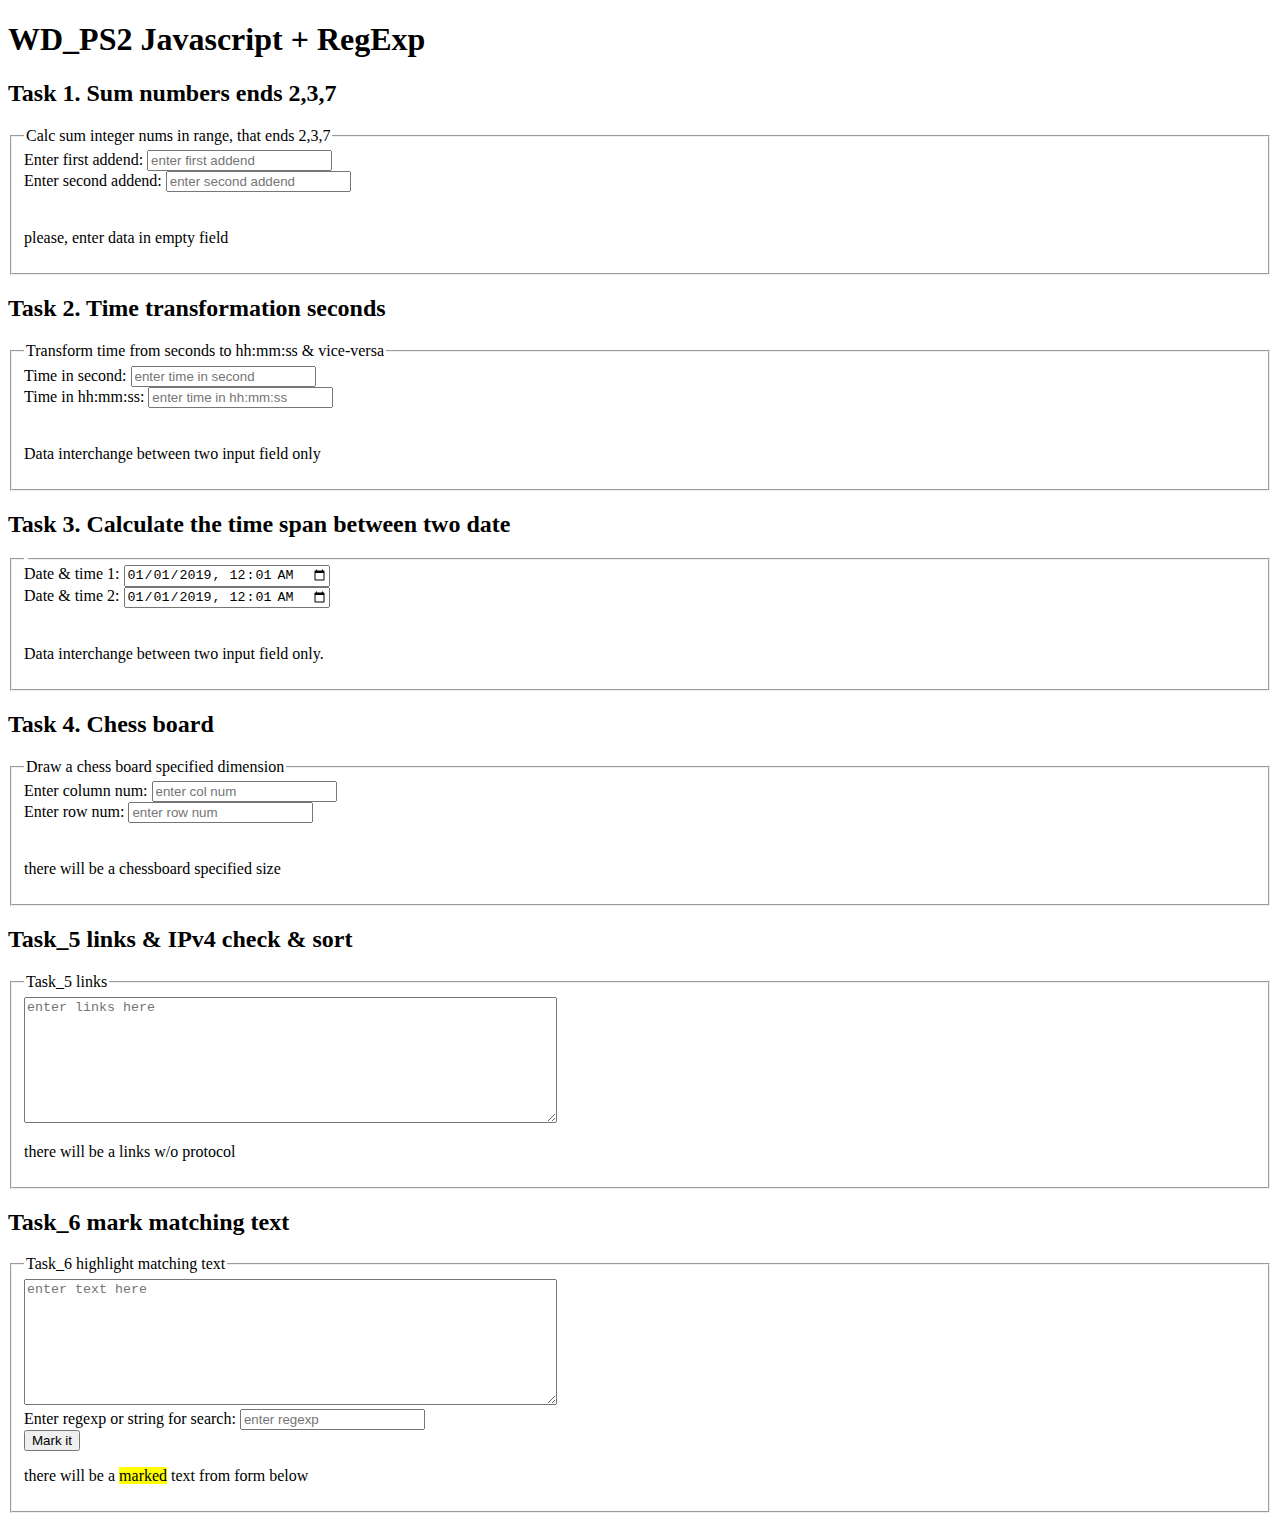
<file: index.html>
<!DOCTYPE html>
<html>
<head>
  <meta charset="UTF-8">
  <link rel="stylesheet" href="style.css">
</head>
<body onload="start()">
<h1 >WD_PS2 Javascript + RegExp</h1>
<!--////////////////////TASK_1_Sum numbers ends 2,3,7 //////////////////-->
<h2 >Task 1. Sum numbers ends 2,3,7 </h2>
<form class="sum-form" id="sum-form">
  <fieldset>
    <legend >Calc sum integer nums in range, that ends 2,3,7</legend>
    <div>
      <label for="sum-form__input-1" title="please enter only integer number">Enter first addend:</label>
      <input type="text" class="sum-form__input" id="sum-form__input-1" placeholder="enter first addend"
             title="please enter only integer number">
    </div>
    <div>
      <label for="sum-form__input-2" title="please enter only integer number">Enter second addend:</label>
      <input type="text" class="sum-form__input" id="sum-form__input-2" placeholder="enter second addend"
             title="please enter only integer number">
    </div>
    <button id="sum-form__btn" type="button" class="form__btn btn--unvisible" disabled> Sum ..2..3..7
    </button>
    <div>
      <p id="sum-form__result-output">please, enter data in empty field</p>
    </div>
  </fieldset>
</form>
<!--////////////////////TASK_2_Time transformation sec <> HMS //////////////////-->
<h2 >Task 2. Time transformation seconds </h2>
<form class="time-trans-form" id="time-form">
  <fieldset>
    <legend >Transform time from seconds to hh:mm:ss & vice-versa </legend>
    <div>
      <label for="time-form__seconds-input" title="please enter time in second">Time in second:</label>
      <input type="text" class="time-form__seconds-input" id="time-form__seconds-input" placeholder="enter time in second"
             title="enter time in second">
    </div>
    <div>
      <label for="time-form__hms-input" title="please enter time in hh:mm:ss">Time in hh:mm:ss:</label>
      <input type="text" class="time-form__hms-input" id="time-form__hms-input" placeholder="enter time in hh:mm:ss"
             title="please enter correct hh:mm:ss">
    </div>
    <button id="time-form__btn" type="button" class="btn--unvisible time-form__btn"
            onclick="" disabled>time</button>
    <div>
      <p id="result-time-transform"> Data interchange between two input field only</p>
    </div>
  </fieldset>
</form>
<!--////////////////////_3_DATETIME-LOCALE//////////////////-->
<h2 >Task 3. Calculate the time span between two date </h2>
<form class="time-span-form" id="time-span" >
  <fieldset>
    <legend > </legend>
    <div>
      <label for="datetime-span-form__input-1" title="please enter date & time">Date & time 1:</label>
      <input type="datetime-local" class=date"time-span-form__input" id="datetime-span-form__input-1" placeholder="enter first date & time"
             title="date & time in YY:MM:DD:HH:MM:SS" value="2019-01-01T00:01">
    </div>
    <div>
      <label for="datetime-span-form__input-2" title="please enter date & time">Date & time 2:</label>
      <input type="datetime-local" class="datetime-form__hms-input" id="datetime-span-form__input-2" placeholder="enter second date & time"
             title="date & time in YY:MM:DD:HH:MM:SS" value="2019-01-01T00:01">
    </div>
    <button id="datetime-span-form__btn" type="button" class='btn--unvisible datetime-span-form__btn'
            disabled>time</button>
    <div>
      <p id="datetime-span-result"> Data interchange between two input field only. </p>
    </div>
  </fieldset>
</form>
<!--///////////////////TASK_4_CHESSBOARD/////////////////////////-->
<h2 >Task 4. Chess board </h2>
<form class="chess-board-form" id="chess-board-form">
  <fieldset>
    <legend >Draw a chess board specified dimension</legend>
    <div>
      <label for="chess-board-form__input-col" title="please enter num of column">Enter column num:</label>
      <input type="text" class="chess-board-form__input" id="chess-board-form__input-col" placeholder="enter col num"
             title="please enter only positive integer number">
    </div>
    <div>
      <label for="chess-board-form__input-row" title="please enter only integer number">Enter row num:</label>
      <input type="text" class="chess-board-form__input" id="chess-board-form__input-row" placeholder="enter row num"
             title="please enter only positive integer number">
    </div>
    <button id="chess-board-form__btn" type="button" class="form__btn btn--unvisible"
            onclick="outputSpecifiedNumbersSum('sum-form__btn', 'sum-form__input-1', 'sum-form__input-2')"
            disabled> Sum ..2..3..7
    </button>
    <div id="chess-board-form__result-output">
      <p id="chess-board-form__result-title">there will be a chessboard specified size</p>
    </div>
  </fieldset>
</form>

<!--///////////////////TASK_5_LINKS_CHECK/////////////////////////-->
<h2 >Task_5 links & IPv4 check & sort </h2>
<form class="links-form" id="links-form">
  <fieldset>
    <legend >Task_5 links</legend>
    <div>
      <textarea class="links-form__text" id="links-form__text" placeholder="enter links here" cols="64" rows="8"></textarea>
    </div>
    <div id="links-form__result-output">
      <p id="links-form__result-output-title">there will be a links w/o protocol</p>
    </div>
  </fieldset>
</form>

<!--///////////////////TASK_6_MARK_MATCHING/////////////////////////-->
<h2 >Task_6 mark matching text </h2>
<form class="mark-text-form" id="mark-text-form">
  <fieldset>
    <legend >Task_6 highlight matching text</legend>
    <div>
      <textarea class="mark-text-form__text" id="mark-text-form__text" placeholder="enter text here" cols="64" rows="8"></textarea>
    </div>
    <div>
      <label for="mark-text-form__input-regexp" id="mark-text-form__input-regexp-label" title="please enter only integer number">Enter regexp or string for search:</label>
      <input type="text" class="mark-text-form__input-regexp" id="mark-text-form__input-regexp" placeholder="enter regexp"
             title="please enter regexp">
    </div>
    <button id="mark-text-form__btn" type="button" class="form__btn btn--visible">Mark it</button>
    <div id="mark-text-form__result-output">
      <p id="mark-text-form__result-output-title">there will be a <mark>marked</mark> text from form below</p>
    </div>
  </fieldset>
</form>
<script src="script.js"></script>
</body>
</html>
</file>
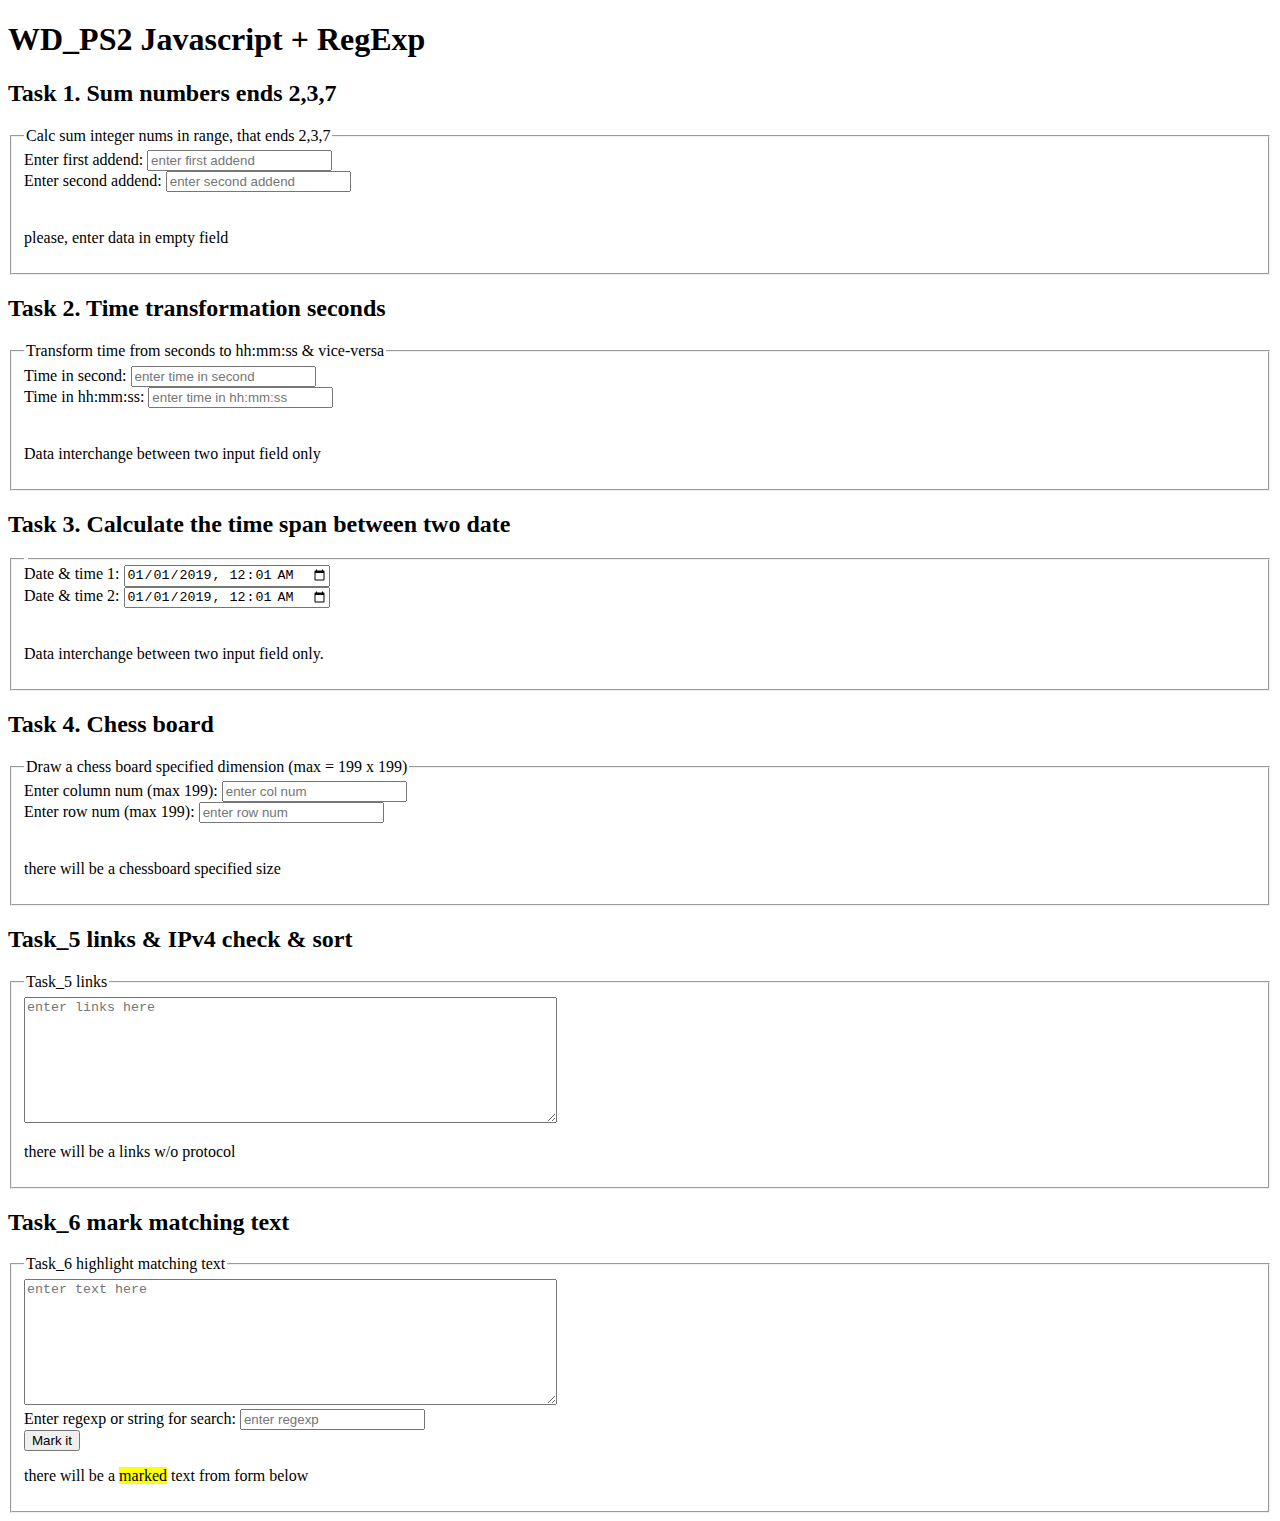
<file: warmUp/index.html>
<!DOCTYPE html>
<html>
<head>
  <meta charset="UTF-8">
  <link rel="stylesheet" href="style.css">
</head>
<body>
<h1 >WD_PS2 Javascript + RegExp</h1>
<!--////////////////////TASK_1_Sum numbers ends 2,3,7 //////////////////-->
<h2 >Task 1. Sum numbers ends 2,3,7 </h2>
<form class="sum-form" id="sum-form">
  <fieldset>
    <legend >Calc sum integer nums in range, that ends 2,3,7</legend>
    <div>
      <label for="sum-form__input-1" title="please enter only integer number">Enter first addend:</label>
      <input type="text" class="sum-form__input" id="sum-form__input-1" placeholder="enter first addend"
             title="please enter only integer number">
    </div>
    <div>
      <label for="sum-form__input-2" title="please enter only integer number">Enter second addend:</label>
      <input type="text" class="sum-form__input" id="sum-form__input-2" placeholder="enter second addend"
             title="please enter only integer number">
    </div>
    <button id="sum-form__btn" type="button" class="form__btn btn--unvisible" disabled> Sum ..2..3..7
    </button>
    <div>
      <p id="sum-form__result-output">please, enter data in empty field</p>
    </div>
  </fieldset>
</form>
<!--////////////////////TASK_2_Time transformation sec <> HMS //////////////////-->
<h2 >Task 2. Time transformation seconds </h2>
<form class="time-trans-form" id="time-form">
  <fieldset>
    <legend >Transform time from seconds to hh:mm:ss & vice-versa </legend>
    <div>
      <label for="time-form__seconds-input" title="please enter time in second">Time in second:</label>
      <input type="text" class="time-form__seconds-input" id="time-form__seconds-input" placeholder="enter time in second"
             title="enter time in second">
    </div>
    <div>
      <label for="time-form__hms-input" title="please enter time in hh:mm:ss">Time in hh:mm:ss:</label>
      <input type="text" class="time-form__hms-input" id="time-form__hms-input" placeholder="enter time in hh:mm:ss"
             title="please enter correct hh:mm:ss">
    </div>
    <button id="time-form__btn" type="button" class="btn--unvisible time-form__btn"
            onclick="" disabled>time</button>
    <div>
      <p id="result-time-transform"> Data interchange between two input field only</p>
    </div>
  </fieldset>
</form>
<!--////////////////////_3_DATETIME-LOCALE//////////////////-->
<h2 >Task 3. Calculate the time span between two date </h2>
<form class="time-span-form" id="time-span" >
  <fieldset>
    <legend > </legend>
    <div>
      <label for="datetime-span-form__input-1" title="please enter date & time">Date & time 1:</label>
      <input type="datetime-local" class=date"time-span-form__input" id="datetime-span-form__input-1" placeholder="enter first date & time"
             title="date & time in YY:MM:DD:HH:MM:SS" value="2019-01-01T00:01">
    </div>
    <div>
      <label for="datetime-span-form__input-2" title="please enter date & time">Date & time 2:</label>
      <input type="datetime-local" class="datetime-form__hms-input" id="datetime-span-form__input-2" placeholder="enter second date & time"
             title="date & time in YY:MM:DD:HH:MM:SS" value="2019-01-01T00:01">
    </div>
    <button id="datetime-span-form__btn" type="button" class='btn--unvisible datetime-span-form__btn'
            disabled>time</button>
    <div>
      <p id="datetime-span-result"> Data interchange between two input field only. </p>
    </div>
  </fieldset>
</form>
<!--///////////////////TASK_4_CHESSBOARD/////////////////////////-->
<h2 >Task 4. Chess board </h2>
<form class="chess-board-form" id="chess-board-form">
  <fieldset>
    <legend >Draw a chess board specified dimension (max = 199 x 199)</legend>
    <div>
      <label for="chess-board-form__input-col" title="please enter num of column">Enter column num (max 199):</label>
      <input type="text" class="chess-board-form__input" id="chess-board-form__input-col" placeholder="enter col num"
             title="please enter only positive integer number">
    </div>
    <div>
      <label for="chess-board-form__input-row" title="please enter only integer number">Enter row num (max 199):</label>
      <input type="text" class="chess-board-form__input" id="chess-board-form__input-row" placeholder="enter row num"
             title="please enter only positive integer number">
    </div>
    <button id="chess-board-form__btn" type="button" class="form__btn btn--unvisible"
            onclick="outputSpecifiedNumbersSum('sum-form__btn', 'sum-form__input-1', 'sum-form__input-2')"
            disabled> Sum ..2..3..7
    </button>
    <div id="chess-board-form__result-output">
      <p id="chess-board-form__result-title">there will be a chessboard specified size</p>
    </div>
  </fieldset>
</form>

<!--///////////////////TASK_5_LINKS_CHECK/////////////////////////-->
<h2 >Task_5 links & IPv4 check & sort </h2>
<form class="links-form" id="links-form">
  <fieldset>
    <legend >Task_5 links</legend>
    <div>
      <textarea class="links-form__text" id="links-form__text" placeholder="enter links here" cols="64" rows="8"></textarea>
    </div>
    <div id="links-form__result-output">
      <p id="links-form__result-output-title">there will be a links w/o protocol</p>
    </div>
  </fieldset>
</form>

<!--///////////////////TASK_6_MARK_MATCHING/////////////////////////-->
<h2 >Task_6 mark matching text </h2>
<form class="mark-text-form" id="mark-text-form">
  <fieldset>
    <legend >Task_6 highlight matching text</legend>
    <div>
      <textarea class="mark-text-form__text" id="mark-text-form__text" placeholder="enter text here" cols="64" rows="8"></textarea>
    </div>
    <div>
      <label for="mark-text-form__input-regexp" id="mark-text-form__input-regexp-label" title="please enter only integer number">Enter regexp or string for search:</label>
      <input type="text" class="mark-text-form__input-regexp" id="mark-text-form__input-regexp" placeholder="enter regexp"
             title="please enter regexp">
    </div>
    <button id="mark-text-form__btn" type="button" class="form__btn btn--visible">Mark it</button>
    <div id="mark-text-form__result-output">
      <p id="mark-text-form__result-output-title">there will be a <mark>marked</mark> text from form below</p>
    </div>
  </fieldset>
</form>
<script src="script.js"></script>
</body>
</html>
</file>
<file: style.css>
.form__input--invalid {
  color: red;
}
.form__input--valid {
  color: black;
}
.btn--unvisible {
  visibility: hidden;
}
.btn-visible {
  visibility: visible;
}
.black-cell {
  width: 10vw;
  height: 1vh;
  background-color: black;
  color: black;
  border: 1px solid blue ;
}
.white-cell {
  width: 3vw;
  height: 1vh;
  background-color: white;
  color: white;
  border: 1px solid blue;
}
.row {
  display:inline;
}
.col {
  display:block;
}

#chess-board-form__result-title {
  display:block;
}
.links-form {
  color: black;
}
</file>
<file: warmUp/style.css>
.form__input--invalid {
  color: red;
}
.form__input--valid {
  color: black;
}
.btn--unvisible {
  visibility: hidden;
}
.btn-visible {
  visibility: visible;
}
.black-cell {
  width: 10vw;
  height: 1vh;
  background-color: black;
  color: black;
  border: 1px solid blue ;
}
.white-cell {
  width: 3vw;
  height: 1vh;
  background-color: white;
  color: white;
  border: 1px solid blue;
}
.row {
  display:inline;
}
.col {
  display:block;
}

#chess-board-form__result-title {
  display:block;
}
.links-form {
  color: black;
}
</file>
